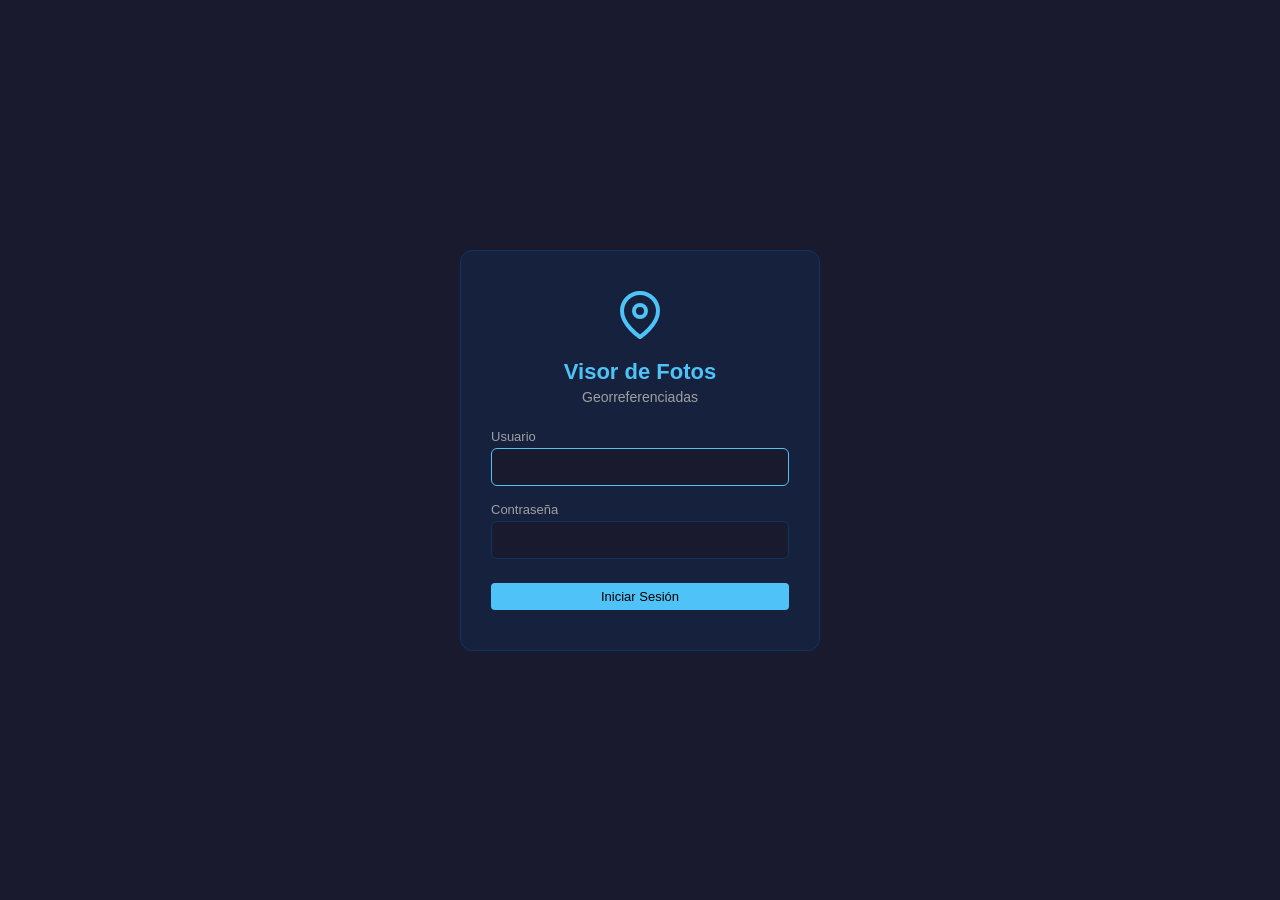
<file: login.html>
<!DOCTYPE html>
<html lang="es">
<head>
    <meta charset="UTF-8">
    <meta name="viewport" content="width=device-width, initial-scale=1.0">
    <title>Visor de Fotos Georreferenciadas - Iniciar Sesión</title>
    <link rel="stylesheet" href="static/css/style.css" />
</head>
<body class="login-body">
    <div class="login-container">
        <div class="login-box">
            <div class="login-logo">
                <svg width="48" height="48" viewBox="0 0 24 24" fill="none" stroke="#4fc3f7" stroke-width="2" stroke-linecap="round" stroke-linejoin="round">
                    <path d="M21 10c0 7-9 13-9 13s-9-6-9-13a9 9 0 0 1 18 0z"/>
                    <circle cx="12" cy="10" r="3"/>
                </svg>
            </div>
            <h1 class="login-title">Visor de Fotos</h1>
            <p class="login-subtitle">Georreferenciadas</p>

            <div id="login-error" class="login-error" style="display:none;"></div>

            <form id="login-form" onsubmit="handleLogin(event)">
                <div class="login-field">
                    <label for="username">Usuario</label>
                    <input type="text" id="username" name="username" autocomplete="username" autofocus required />
                </div>
                <div class="login-field">
                    <label for="password">Contraseña</label>
                    <input type="password" id="password" name="password" autocomplete="current-password" required />
                </div>
                <button type="submit" class="btn btn-primary login-btn" id="login-btn">Iniciar Sesión</button>
            </form>
        </div>
    </div>

    <script src="static/js/config.js"></script>
    <script>
        function handleLogin(e) {
            e.preventDefault();
            const errorDiv = document.getElementById('login-error');
            const btn = document.getElementById('login-btn');
            const username = document.getElementById('username').value.trim();
            const password = document.getElementById('password').value;

            errorDiv.style.display = 'none';
            btn.disabled = true;
            btn.textContent = 'Conectando...';

            const url = (typeof API_BASE !== 'undefined' && API_BASE) ? API_BASE + '/api/login' : '/api/login';
            const options = {
                method: 'POST',
                headers: { 'Content-Type': 'application/json' },
                body: JSON.stringify({ username, password })
            };
            if (typeof API_BASE !== 'undefined' && API_BASE) {
                options.credentials = 'include';
            }

            fetch(url, options)
                .then(resp => resp.json())
                .then(data => {
                    if (data.success) {
                        window.location.href = 'index.html';
                    } else {
                        errorDiv.textContent = data.error || 'Error de autenticación';
                        errorDiv.style.display = 'block';
                        btn.disabled = false;
                        btn.textContent = 'Iniciar Sesión';
                    }
                })
                .catch(err => {
                    errorDiv.textContent = 'No se puede conectar al servidor. Verifique que está conectado a la red de la empresa.';
                    errorDiv.style.display = 'block';
                    btn.disabled = false;
                    btn.textContent = 'Iniciar Sesión';
                });
        }
    </script>
</body>
</html>
</file>
<file: static/css/style.css>
* {
    margin: 0;
    padding: 0;
    box-sizing: border-box;
}

/* ── Login Page ── */
.login-body {
    display: flex;
    align-items: center;
    justify-content: center;
    min-height: 100vh;
    background: #1a1a2e;
}

.login-container {
    width: 100%;
    max-width: 400px;
    padding: 20px;
}

.login-box {
    background: #16213e;
    border: 1px solid #0f3460;
    border-radius: 12px;
    padding: 40px 30px;
    text-align: center;
}

.login-logo {
    margin-bottom: 16px;
}

.login-title {
    color: #4fc3f7;
    font-size: 22px;
    font-weight: 700;
    margin-bottom: 4px;
}

.login-subtitle {
    color: #a0a0a0;
    font-size: 14px;
    margin-bottom: 24px;
}

.login-error {
    background: rgba(211, 91, 88, 0.15);
    border: 1px solid #c62828;
    border-radius: 6px;
    padding: 10px;
    color: #ef5350;
    font-size: 13px;
    margin-bottom: 16px;
}

.login-field {
    margin-bottom: 16px;
    text-align: left;
}

.login-field label {
    display: block;
    font-size: 13px;
    color: #a0a0a0;
    margin-bottom: 4px;
}

.login-field input {
    width: 100%;
    padding: 10px 14px;
    background: #1a1a2e;
    color: #e0e0e0;
    border: 1px solid #0f3460;
    border-radius: 6px;
    font-size: 14px;
    transition: border-color 0.2s;
}

.login-field input:focus {
    outline: none;
    border-color: #4fc3f7;
}

.login-btn {
    width: 100%;
    padding: 12px;
    font-size: 15px;
    margin-top: 8px;
}

/* ── Logout Button ── */
.top-bar-logout {
    display: flex;
    align-items: center;
    gap: 12px;
}

.user-info {
    font-size: 12px;
    color: #80cbc4;
}

body {
    font-family: 'Segoe UI', Tahoma, Geneva, Verdana, sans-serif;
    background: #1a1a2e;
    color: #e0e0e0;
    height: 100vh;
    display: flex;
    flex-direction: column;
    overflow: hidden;
}

/* ── Tabs ── */
.tab-bar {
    display: flex;
    background: #16213e;
    border-bottom: 2px solid #0f3460;
}

.tab-btn {
    padding: 10px 24px;
    background: transparent;
    color: #a0a0a0;
    border: none;
    cursor: pointer;
    font-size: 14px;
    font-weight: 600;
    transition: all 0.2s;
    border-bottom: 3px solid transparent;
}

.tab-btn:hover {
    color: #e0e0e0;
    background: rgba(255,255,255,0.05);
}

.tab-btn.active {
    color: #4fc3f7;
    border-bottom: 3px solid #4fc3f7;
    background: rgba(79,195,247,0.08);
}

.tab-content {
    display: none;
    flex: 1;
    overflow: hidden;
}

.tab-content.active {
    display: flex;
}

/* ── Main Layout ── */
.main-layout {
    display: flex;
    flex: 1;
    overflow: hidden;
}

/* ── Sidebar ── */
.sidebar {
    width: 320px;
    min-width: 280px;
    background: #16213e;
    border-right: 1px solid #0f3460;
    overflow-y: auto;
    display: flex;
    flex-direction: column;
}

.sidebar-section {
    padding: 12px;
    border-bottom: 1px solid #0f3460;
}

.sidebar-section h3 {
    font-size: 14px;
    color: #4fc3f7;
    margin-bottom: 8px;
}

.data-path {
    font-size: 11px;
    color: #80cbc4;
    margin-bottom: 8px;
    word-break: break-all;
    white-space: nowrap;
    overflow: hidden;
    text-overflow: ellipsis;
}

/* ── Filters ── */
.checkbox-label {
    display: flex;
    align-items: center;
    gap: 6px;
    margin-bottom: 8px;
    font-size: 13px;
    cursor: pointer;
}

.checkbox-label input[type="checkbox"] {
    accent-color: #4fc3f7;
    width: 16px;
    height: 16px;
}

.date-fields {
    margin: 6px 0;
}

.date-fields.hidden {
    display: none;
}

.date-fields input[type="date"] {
    width: 100%;
    padding: 5px 8px;
    background: #1a1a2e;
    color: #e0e0e0;
    border: 1px solid #0f3460;
    border-radius: 4px;
    margin-bottom: 6px;
    font-size: 13px;
}

.date-fields label {
    font-size: 12px;
    color: #a0a0a0;
}

select {
    width: 100%;
    padding: 6px 8px;
    background: #1a1a2e;
    color: #e0e0e0;
    border: 1px solid #0f3460;
    border-radius: 4px;
    margin-bottom: 8px;
    font-size: 13px;
}

/* ── Filter Checklist ── */
.filter-group {
    margin-bottom: 10px;
    border: 1px solid #0f3460;
    border-radius: 6px;
    overflow: hidden;
}

.filter-group-title {
    display: flex;
    justify-content: space-between;
    align-items: center;
    padding: 6px 10px;
    background: #0f3460;
    cursor: pointer;
    font-size: 13px;
    font-weight: 600;
}

.filter-group-title:hover {
    background: #1a4a8a;
}

.filter-group-body {
    padding: 6px 8px;
    max-height: 200px;
    overflow-y: auto;
    display: none;
}

.filter-group-body.open {
    display: block;
}

.filter-search {
    width: 100%;
    padding: 4px 8px;
    background: #1a1a2e;
    color: #e0e0e0;
    border: 1px solid #0f3460;
    border-radius: 3px;
    font-size: 12px;
    margin-bottom: 4px;
}

.filter-group-body label {
    display: flex;
    align-items: center;
    gap: 5px;
    font-size: 12px;
    padding: 2px 0;
    cursor: pointer;
}

.filter-group-body input[type="checkbox"] {
    accent-color: #4fc3f7;
    width: 14px;
    height: 14px;
}

.filter-quick-btns {
    display: flex;
    gap: 4px;
    margin-bottom: 4px;
}

.filter-quick-btns button {
    padding: 2px 8px;
    font-size: 11px;
    background: #0f3460;
    color: #e0e0e0;
    border: 1px solid #1a4a8a;
    border-radius: 3px;
    cursor: pointer;
}

.filter-quick-btns button:hover {
    background: #1a4a8a;
}

.filter-quick-btns button.only-text-btn {
    background: #5B9BD5;
}

.filter-quick-btns button.only-text-btn.active {
    background: #2E5A88;
}

.filter-count-label {
    font-size: 11px;
    color: #80cbc4;
    padding: 4px 0 2px 0;
    text-align: center;
}

.filter-actions {
    display: flex;
    gap: 8px;
    margin-top: 8px;
}

/* ── Count ── */
.count-section {
    text-align: center;
}

.progress-bar {
    height: 6px;
    background: #0f3460;
    border-radius: 3px;
    margin-top: 8px;
    overflow: hidden;
}

.progress-bar.hidden {
    display: none;
}

.progress-fill {
    height: 100%;
    background: #4fc3f7;
    width: 0%;
    transition: width 0.3s;
    border-radius: 3px;
}

.scan-message {
    font-size: 11px;
    color: #a0a0a0;
    margin-top: 4px;
}

.scan-message.hidden {
    display: none;
}

/* ── Map ── */
.map-container {
    flex: 1;
    position: relative;
}

#map {
    width: 100%;
    height: 100%;
    background: #1a1a2e;
}

.map-toolbar {
    position: absolute;
    top: 10px;
    right: 10px;
    z-index: 1000;
    display: flex;
    gap: 4px;
}

.toolbar-btn {
    padding: 6px 12px;
    background: rgba(22, 33, 62, 0.9);
    color: #e0e0e0;
    border: 1px solid #0f3460;
    border-radius: 4px;
    cursor: pointer;
    font-size: 13px;
    backdrop-filter: blur(4px);
}

.toolbar-btn:hover {
    background: #0f3460;
}

.toolbar-btn.action-btn {
    background: rgba(15, 52, 96, 0.9);
}

.toolbar-btn.action-btn:hover {
    background: #1a4a8a;
}

/* ── Sidebar Toggle ── */
#sidebar-toggle {
    display: none;
    position: absolute;
    top: 10px;
    left: 10px;
    z-index: 1001;
    padding: 8px 12px;
    background: rgba(22, 33, 62, 0.9);
    color: #e0e0e0;
    border: 1px solid #0f3460;
    border-radius: 4px;
    cursor: pointer;
    font-size: 18px;
    backdrop-filter: blur(4px);
}

@media (max-width: 768px) {
    #sidebar-toggle {
        display: block;
    }
    .sidebar {
        position: absolute;
        z-index: 1000;
        height: 100%;
        transform: translateX(-100%);
        transition: transform 0.3s;
    }
    .sidebar.open {
        transform: translateX(0);
    }
}

/* ── Buttons ── */
.btn {
    padding: 6px 14px;
    border: none;
    border-radius: 4px;
    cursor: pointer;
    font-size: 13px;
    transition: background 0.2s;
}

.btn-primary {
    background: #4fc3f7;
    color: #000;
}

.btn-primary:hover {
    background: #39b0e4;
}

.btn-secondary {
    background: #0f3460;
    color: #e0e0e0;
}

.btn-secondary:hover {
    background: #1a4a8a;
}

.btn-danger {
    background: #c62828;
    color: #fff;
}

.btn-danger:hover {
    background: #e53935;
}

/* ── Config ── */
.config-container {
    max-width: 600px;
    margin: 30px auto;
    padding: 24px;
    background: #16213e;
    border-radius: 8px;
}

.config-container h2 {
    color: #4fc3f7;
    margin-bottom: 20px;
}

.config-group {
    margin-bottom: 16px;
}

.config-group label {
    display: block;
    font-size: 13px;
    color: #a0a0a0;
    margin-bottom: 4px;
}

.config-group input[type="text"] {
    width: 100%;
    padding: 8px 12px;
    background: #1a1a2e;
    color: #e0e0e0;
    border: 1px solid #0f3460;
    border-radius: 4px;
    margin-bottom: 6px;
    font-size: 13px;
}

.config-group .btn {
    margin-top: 4px;
}

/* ── Users Management ── */
.users-table {
    width: 100%;
    border-collapse: collapse;
    margin: 12px 0;
    font-size: 13px;
}

.users-table th {
    background: #0f3460;
    color: #e0e0e0;
    padding: 8px 12px;
    text-align: left;
    font-weight: 600;
    border: 1px solid #1a4a8a;
}

.users-table td {
    padding: 6px 12px;
    border: 1px solid #0f3460;
    color: #e0e0e0;
}

.users-table tr:hover td {
    background: rgba(79, 195, 247, 0.08);
}

.user-create-form {
    margin-top: 12px;
    padding: 12px;
    background: #1a1a2e;
    border-radius: 6px;
    border: 1px solid #0f3460;
}

.user-form-row {
    display: flex;
    gap: 8px;
    align-items: center;
}

.user-form-row input {
    flex: 1;
    padding: 8px 12px;
    background: #16213e;
    color: #e0e0e0;
    border: 1px solid #0f3460;
    border-radius: 4px;
    font-size: 13px;
}

.user-form-row input:focus {
    outline: none;
    border-color: #4fc3f7;
}

@media (max-width: 600px) {
    .user-form-row {
        flex-direction: column;
    }
    .user-form-row input {
        width: 100%;
    }
}

/* ── Modal ── */
.modal {
    position: fixed;
    top: 0;
    left: 0;
    width: 100%;
    height: 100%;
    background: rgba(0, 0, 0, 0.7);
    display: flex;
    align-items: center;
    justify-content: center;
    z-index: 2000;
}

.modal.hidden {
    display: none;
}

.modal-content {
    background: #16213e;
    border-radius: 8px;
    max-height: 90vh;
    overflow-y: auto;
    position: relative;
}

.modal-header {
    display: flex;
    justify-content: space-between;
    align-items: center;
    padding: 12px 16px;
    border-bottom: 1px solid #0f3460;
}

.modal-header h3 {
    color: #4fc3f7;
    font-size: 15px;
}

.modal-close {
    background: none;
    border: none;
    color: #a0a0a0;
    font-size: 24px;
    cursor: pointer;
    padding: 0 8px;
}

.modal-close:hover {
    color: #e0e0e0;
}

/* ── Photo Modal ── */
.photo-modal-content {
    width: 90vw;
    max-width: 1200px;
    height: 80vh;
    display: flex;
    flex-direction: column;
}

.photo-viewer {
    display: flex;
    flex: 1;
    overflow: hidden;
}

.photo-image-container {
    flex: 1;
    display: flex;
    align-items: center;
    justify-content: center;
    background: #1a1a2e;
    overflow: auto;
    padding: 10px;
}

.photo-image-container img {
    max-width: 100%;
    max-height: 100%;
    object-fit: contain;
}

.photo-details {
    width: 280px;
    min-width: 240px;
    border-left: 1px solid #0f3460;
    display: flex;
    flex-direction: column;
    padding: 12px;
}

.photo-details h3 {
    font-size: 14px;
    color: #4fc3f7;
    margin-bottom: 10px;
    text-align: center;
}

.photo-details-scroll {
    flex: 1;
    overflow-y: auto;
    margin-bottom: 10px;
}

.photo-detail-item {
    margin-bottom: 8px;
}

.photo-detail-item .detail-label {
    font-weight: bold;
    font-size: 12px;
    color: #4fc3f7;
}

.photo-detail-item .detail-value {
    font-size: 13px;
    color: #e0e0e0;
    padding-left: 8px;
}

.photo-actions {
    display: flex;
    gap: 4px;
    flex-wrap: wrap;
}

.photo-actions .btn {
    flex: 1;
    min-width: 80px;
    text-align: center;
    font-size: 12px;
}

.photo-modal-close {
    position: absolute;
    top: 8px;
    right: 8px;
}

/* ── Metadata Modal ── */
.metadata-modal-content {
    width: 420px;
    padding-bottom: 16px;
}

.metadata-form {
    padding: 16px;
}

.metadata-form label {
    display: block;
    font-size: 13px;
    color: #a0a0a0;
    margin-top: 10px;
    margin-bottom: 2px;
}

.metadata-form input[type="text"] {
    width: 100%;
    padding: 6px 10px;
    background: #1a1a2e;
    color: #e0e0e0;
    border: 1px solid #0f3460;
    border-radius: 4px;
    font-size: 13px;
}

.metadata-actions {
    display: flex;
    gap: 8px;
    padding: 0 16px;
}

.metadata-actions .btn {
    flex: 1;
    text-align: center;
}

/* ── Browse Modal ── */
.browse-modal-content {
    width: 520px;
    max-height: 80vh;
}

.browse-path-bar {
    display: flex;
    gap: 8px;
    padding: 8px 16px;
    background: #1a1a2e;
}

.browse-path-bar input {
    flex: 1;
    padding: 6px 10px;
    background: #0f3460;
    color: #4fc3f7;
    border: 1px solid #1a4a8a;
    border-radius: 4px;
    font-size: 12px;
    font-family: monospace;
}

.browse-list {
    max-height: 400px;
    overflow-y: auto;
    padding: 0;
}

.browse-item {
    padding: 8px 16px;
    cursor: pointer;
    border-bottom: 1px solid #0f3460;
    font-size: 13px;
}

.browse-item:hover {
    background: #0f3460;
}

.browse-item.selected {
    background: #1a4a8a;
    color: #fff;
}

.browse-footer {
    display: flex;
    gap: 8px;
    justify-content: flex-end;
    padding: 12px 16px;
    border-top: 1px solid #0f3460;
}

/* ── Docs Modal ── */
.docs-modal-content {
    width: 600px;
}

.docs-list {
    padding: 12px;
    max-height: 60vh;
    overflow-y: auto;
}

.docs-item {
    padding: 8px 12px;
    margin-bottom: 4px;
    background: #1a1a2e;
    border-radius: 4px;
    cursor: pointer;
    font-size: 13px;
    transition: background 0.2s;
}

.docs-item:hover {
    background: #0f3460;
}

/* ── Marker tooltip ── */
.photo-tooltip {
    background: rgba(22, 33, 62, 0.95) !important;
    color: #e0e0e0 !important;
    border: 1px solid #4fc3f7 !important;
    border-radius: 6px !important;
    padding: 8px !important;
    font-size: 12px !important;
    max-width: 300px;
}

.photo-tooltip .tooltip-thumb {
    max-width: 150px;
    max-height: 100px;
    border-radius: 4px;
    margin-bottom: 6px;
}

.photo-tooltip .tooltip-field {
    margin-bottom: 2px;
}

.photo-tooltip .tooltip-label {
    color: #4fc3f7;
    font-weight: bold;
}

/* ── Leaflet overrides ── */
.leaflet-container {
    background: #1a1a2e;
}

.leaflet-popup-content-wrapper {
    background: #16213e;
    color: #e0e0e0;
    border: 1px solid #0f3460;
    border-radius: 8px;
}

.leaflet-popup-tip {
    background: #16213e;
}

.leaflet-popup-content {
    margin: 10px;
    font-size: 13px;
}

.leaflet-control-zoom a {
    background: #16213e !important;
    color: #e0e0e0 !important;
    border-color: #0f3460 !important;
}

/* ── Loading overlay ── */
.loading-overlay {
    position: absolute;
    top: 0;
    left: 0;
    width: 100%;
    height: 100%;
    background: rgba(26, 26, 46, 0.8);
    display: flex;
    align-items: center;
    justify-content: center;
    z-index: 1500;
    color: #4fc3f7;
    font-size: 16px;
}

.loading-overlay.hidden {
    display: none;
}

.loading-spinner {
    border: 3px solid #0f3460;
    border-top: 3px solid #4fc3f7;
    border-radius: 50%;
    width: 30px;
    height: 30px;
    animation: spin 1s linear infinite;
    margin-right: 12px;
}

@keyframes spin {
    to { transform: rotate(360deg); }
}
</file>
